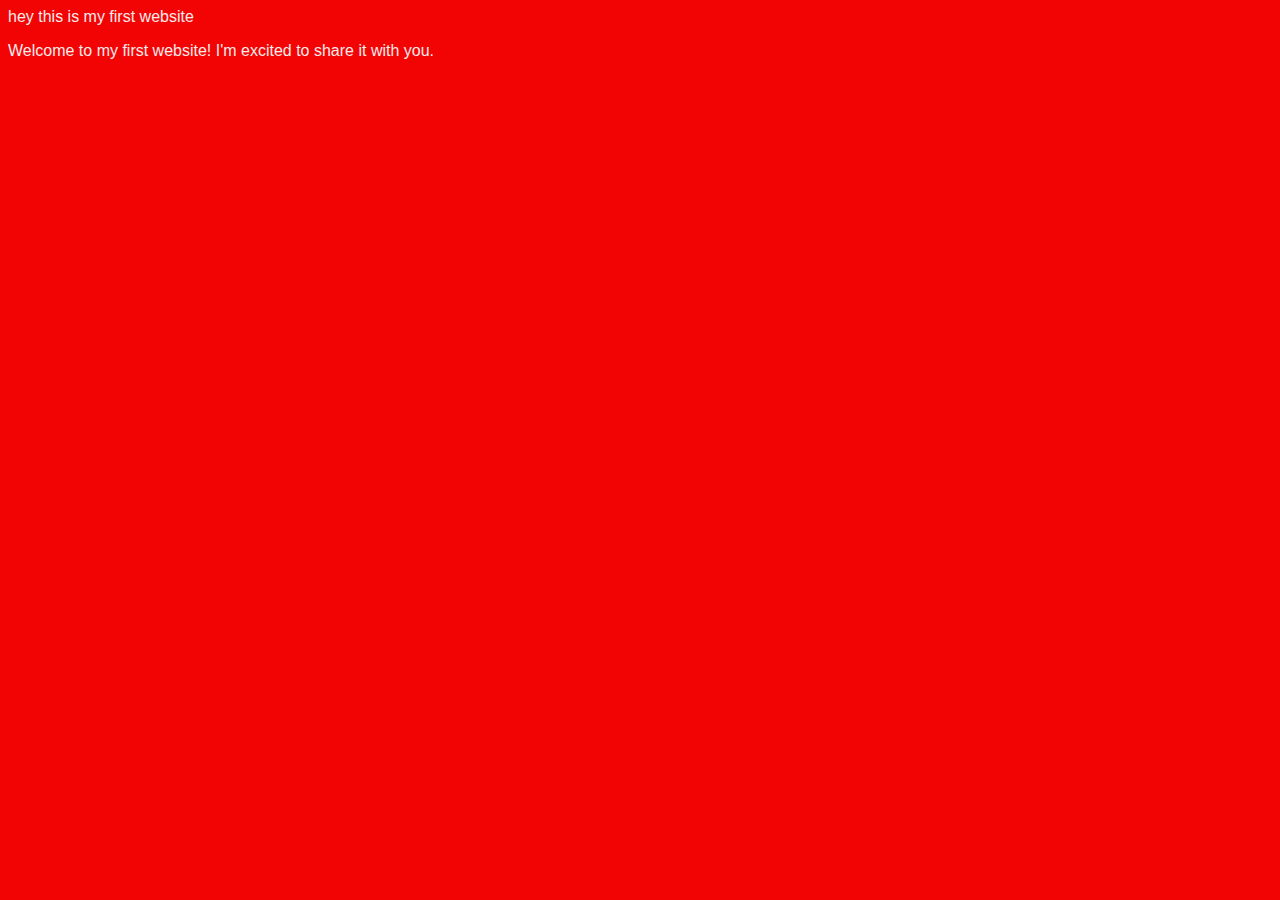
<file: video 3/index.html>
<!DOCTYPE html>
<html lang="en">
<head>
    <meta charset="UTF-8">
    <meta name="viewport" content="width=device-width, initial-scale=1.0">
    <title>First website</title>
    <link rel="stylesheet" href="style.css">
</head>
<body>
    hey this is my first website
    <p>Welcome to my first website! I'm excited to share it with you.</p>
    <script src="script.js"></script>
</body>
</html>
</file>
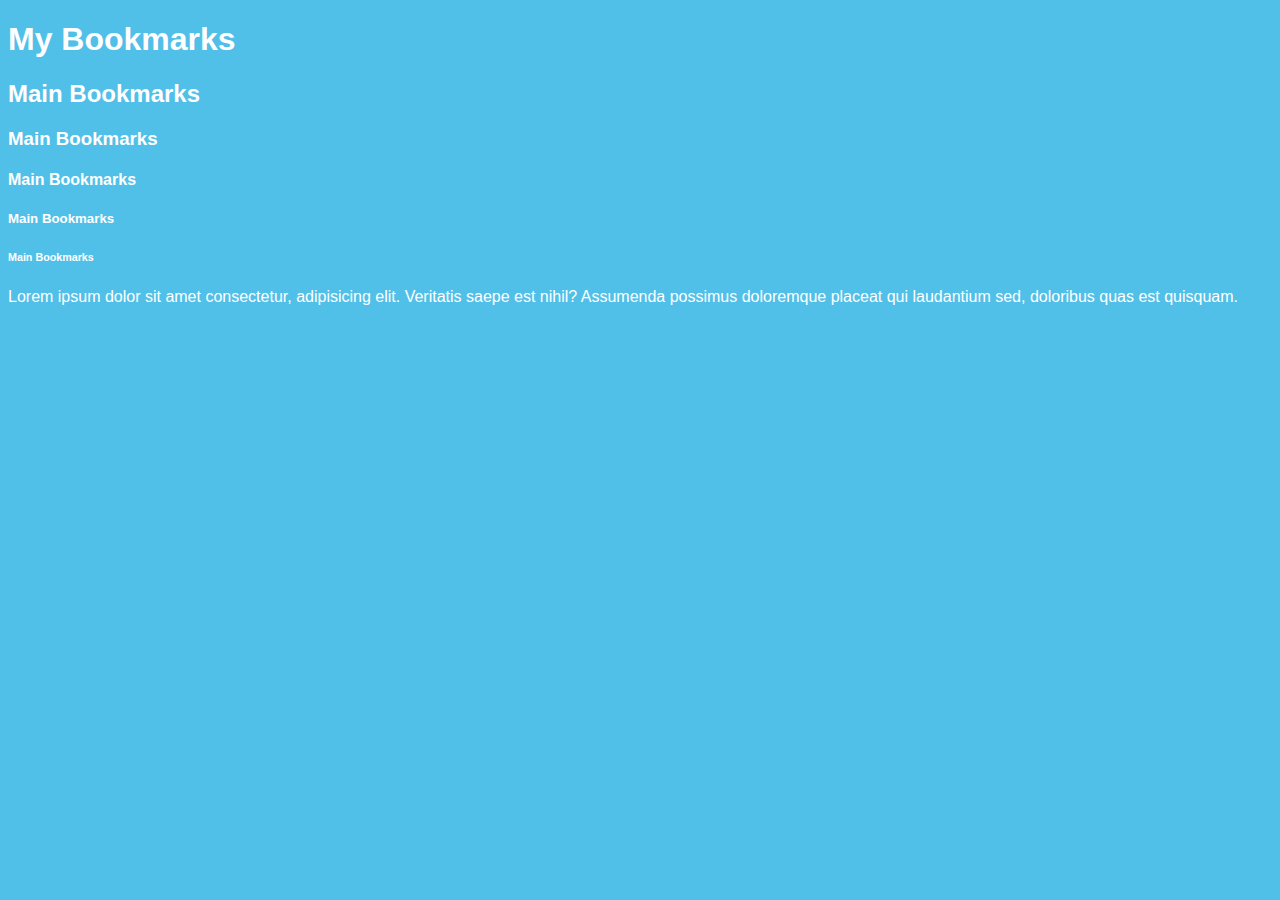
<file: video 4/index.html>
<!DOCTYPE html>
<html lang="en">
<head>
    <meta charset="UTF-8">
    <meta name="viewport" content="width=device-width, initial-scale=1.0">
    <title>Bookmark Manager</title>
    <link rel="stylesheet" href="style.css">
</head>
<body>
    <h1>My Bookmarks</h1>
    <h2>Main Bookmarks</h2>
    <h3>Main Bookmarks</h3>
    <h4>Main Bookmarks</h4>
    <h5>Main Bookmarks</h5>
    <h6>Main Bookmarks</h6>

    <p style = "background-color: rgb(81, 192, 232);">Lorem ipsum dolor sit amet consectetur, adipisicing elit. Veritatis saepe est nihil? Assumenda possimus doloremque placeat qui laudantium sed, doloribus quas est quisquam.</p>
</body>
</html>
</file>
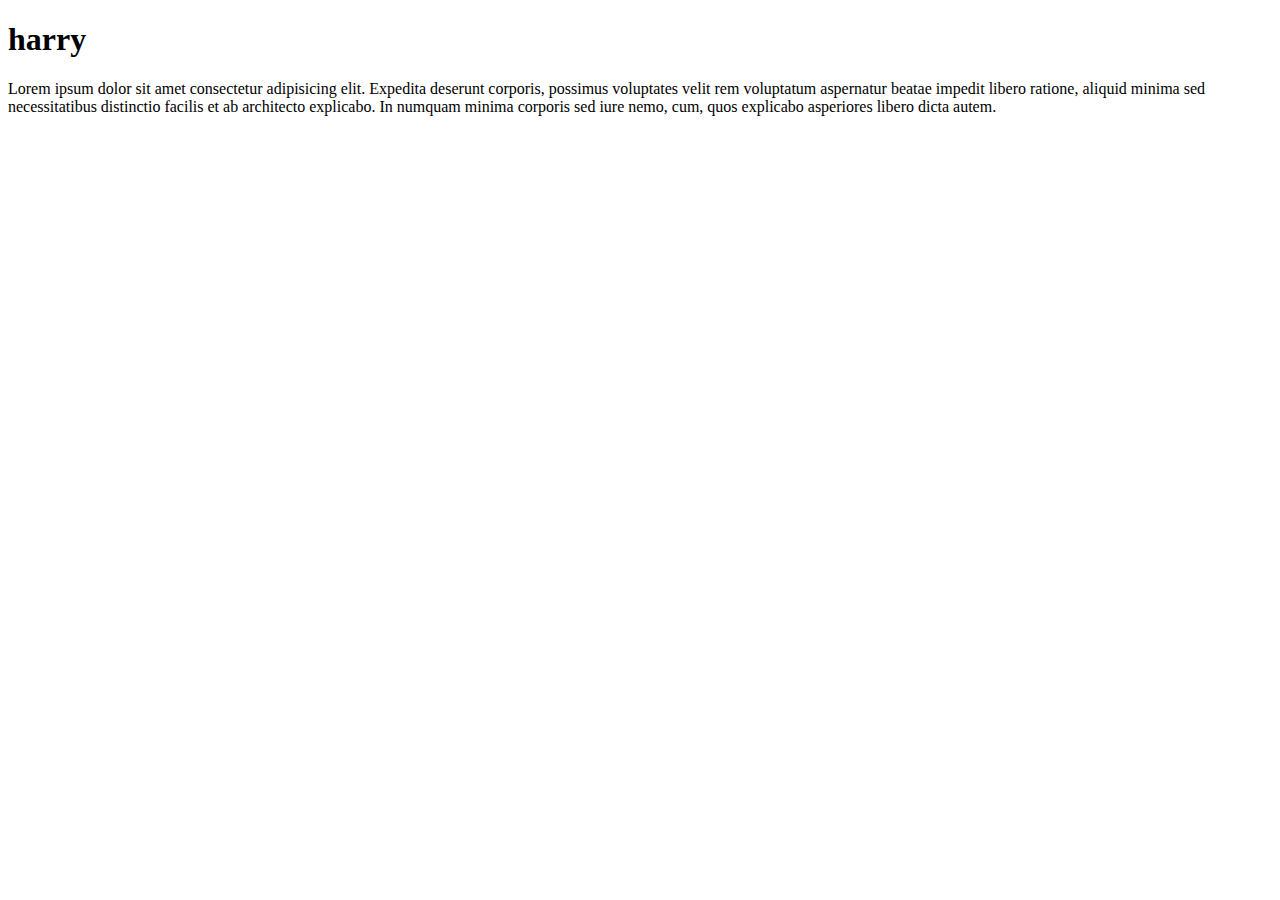
<file: video 6/index.html>
<!DOCTYPE html>
<html lang="en">
<head>
    <meta charset="UTF-8">
    <meta name="viewport" content="width=device-width, initial-scale=1.0">
    <title>about harry</title>
</head>
<body>
    <h1>harry</h1>
    <p>Lorem ipsum dolor sit amet consectetur adipisicing elit. Expedita deserunt corporis, possimus voluptates velit rem voluptatum aspernatur beatae impedit libero ratione, aliquid minima sed necessitatibus distinctio facilis et ab architecto explicabo. In numquam minima corporis sed iure nemo, cum, quos explicabo asperiores libero dicta autem.</p>
</body>
</html>
</file>
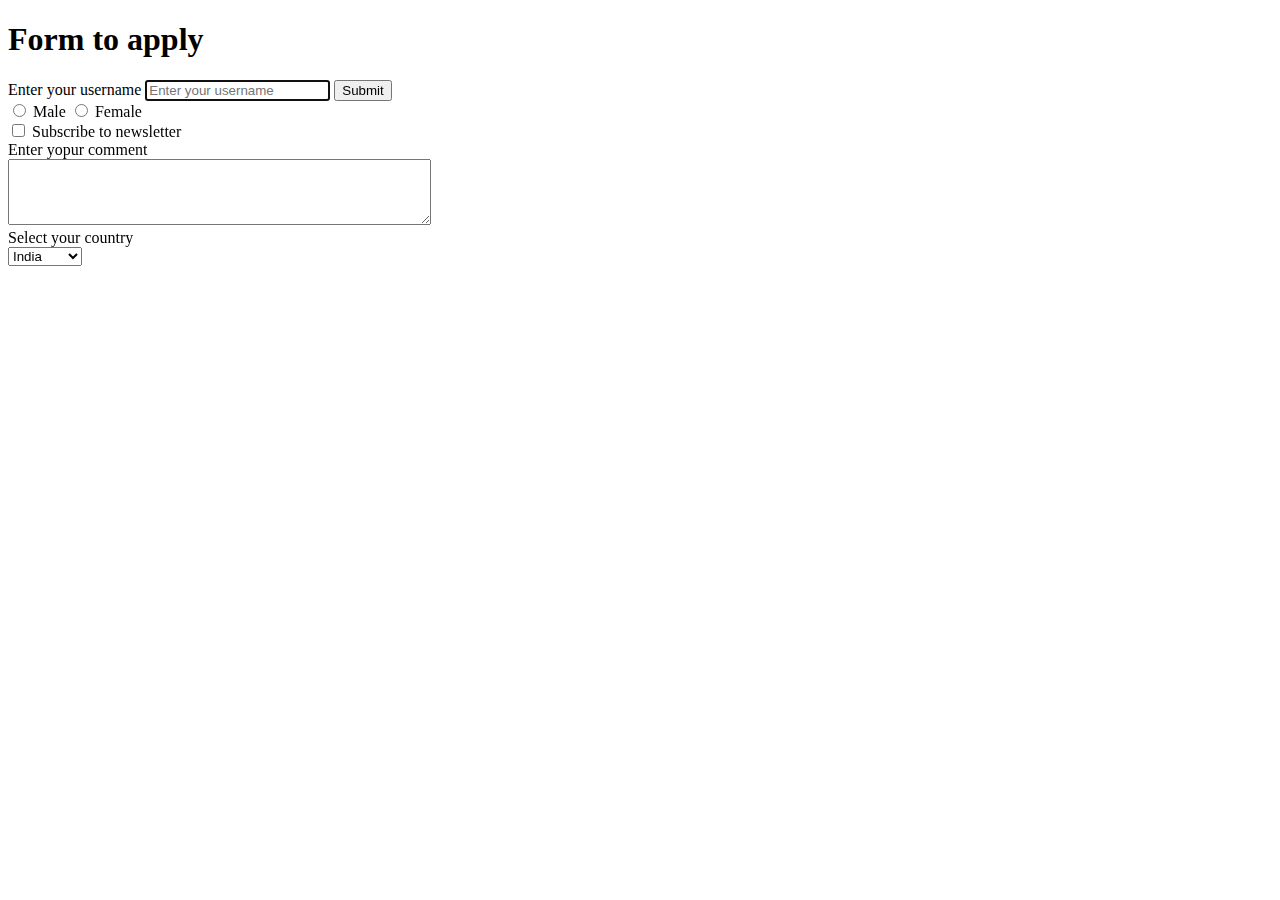
<file: video 7/index.html>
<!DOCTYPE html>
<html lang="en">
<head>
    <meta charset="UTF-8">
    <meta name="viewport" content="width=device-width, initial-scale=1.0">
    <title>Forms</title>
</head>
<body>
    <h1>Form to apply</h1>
    <form action="post">
        <div>
        <label for="username">Enter your username</label>
        <input type="text" id="username" name="username" placeholder="Enter your username" required autofocus>
        <button type="submit">Submit</button>
        </div>
        <div>
        <input type="radio" id="male" name="gender" value="male">
        <label for="male" > Male</label>
        <input type="radio" name="gender" id="female" value="female">
        <label for="female" > Female</label>
        </div>
        <div>
            <input type="checkbox" id="subscribe" name="subscribe" value="yes">
            <label for="subscribe">Subscribe to newsletter</label>
        </div>
        <div>
            <label for="comment">Enter yopur comment</label>
            <br>
     <textarea name="comment" rows="4" cols="50"></textarea>
        </div>
        <div>
            <label for="country">Select your country</label>
            <br>
            <select name="country" id="country">
                <option value="india">India</option>
                <option value="usa">USA</option>
                <option value="canada">Canada</option>
                <option value="australia">Australia</option>
            </select>
        </div>
    </form>
</body>
</html>
</file>
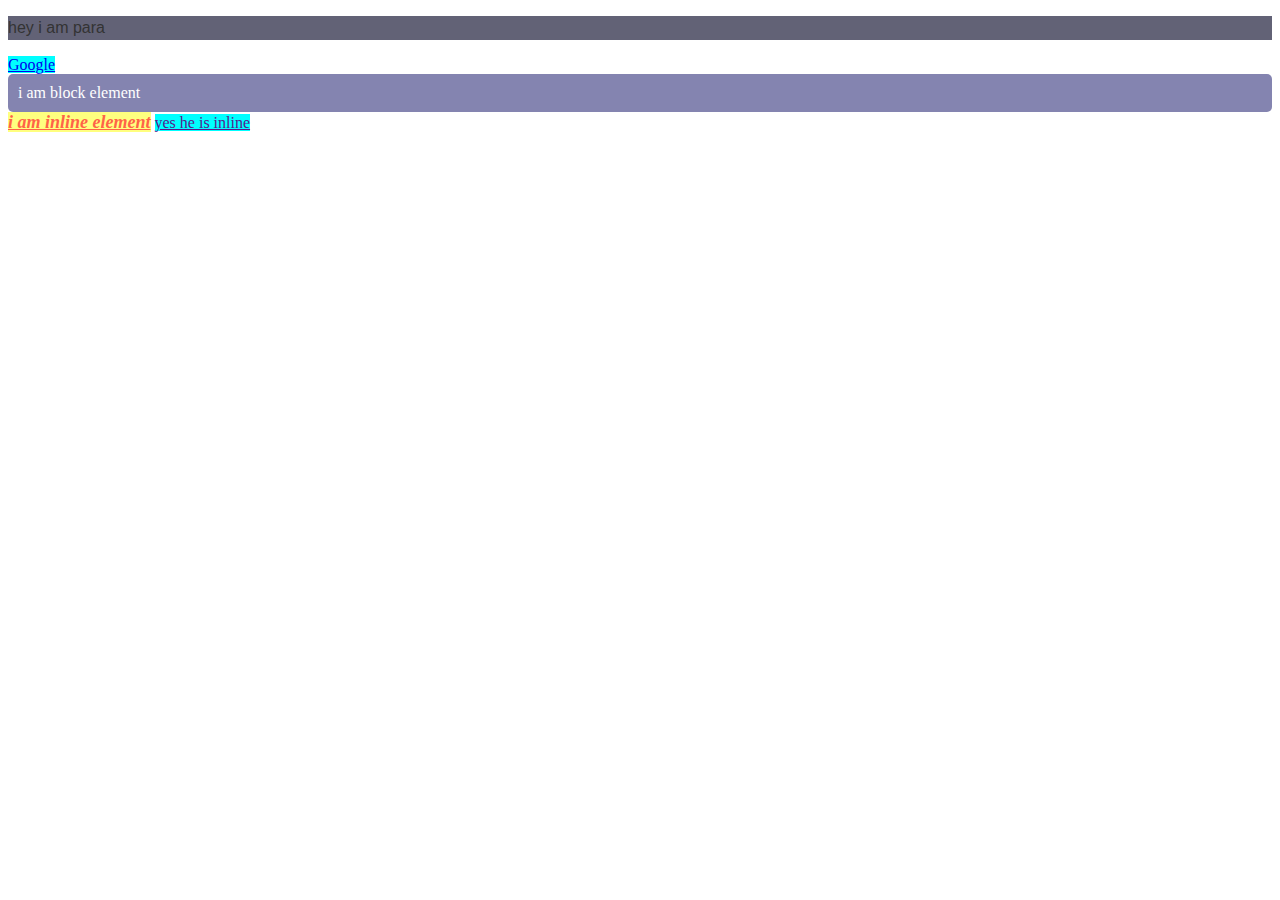
<file: video 8/index.html>
<!DOCTYPE html>
<html lang="en">

<head>
    <meta charset="UTF-8">
    <meta name="viewport" content="width=device-width, initial-scale=1.0">
    <title>In line & block elements</title>
    <link rel="stylesheet" href="style.css ">
</head>

<body>
    <p>hey i am para</p>
    <a href="https://google.com">Google</a>
    <div>i am block element</div>
    <span>i am inline element</span>
    <a href="">yes he is inline</a>
</body>

</html>
</file>
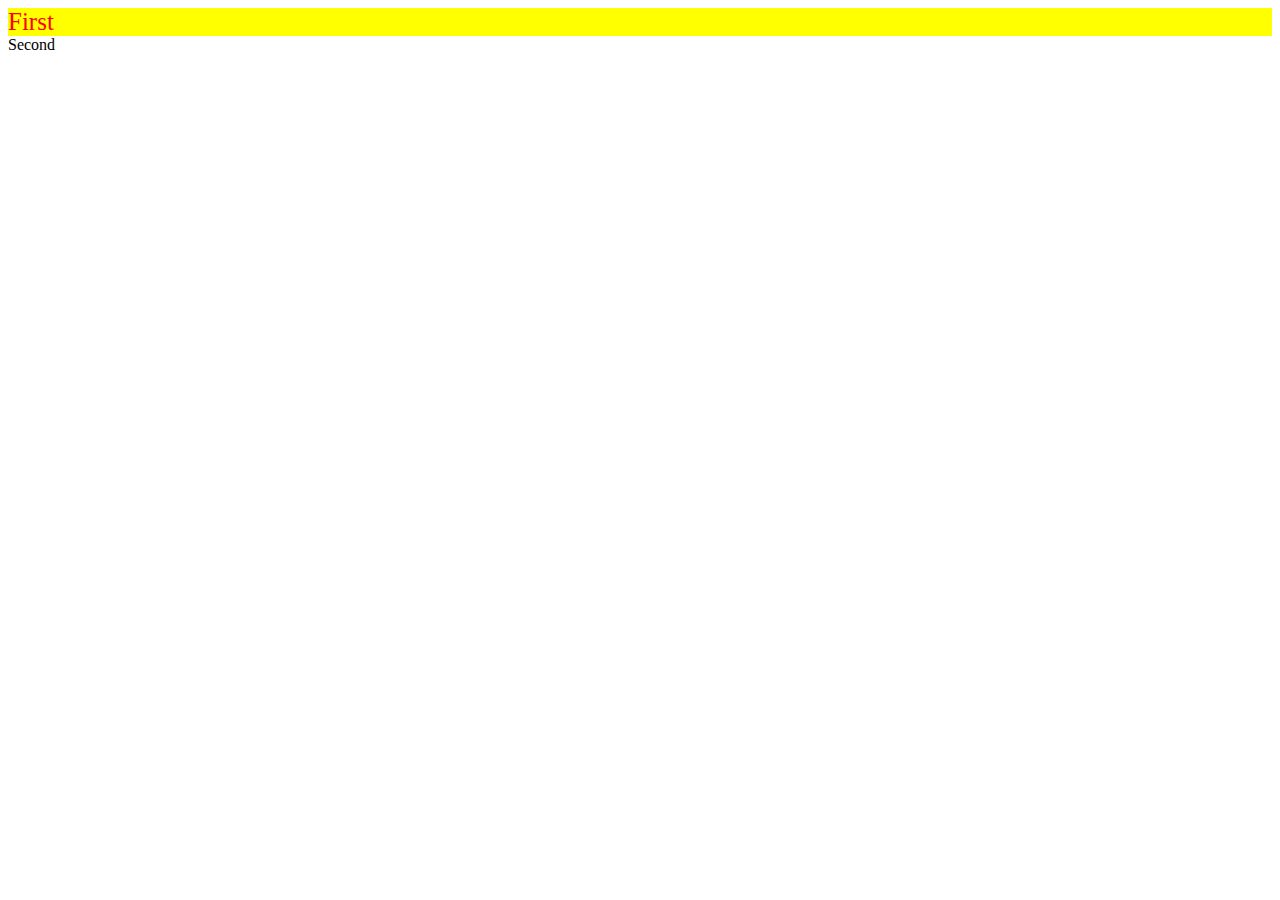
<file: video 9/index.html>
<!DOCTYPE html>
<html lang="en">
<head>
    <meta charset="UTF-8">
    <meta name="viewport" content="width=device-width, initial-scale=1.0">
    <title>Id & Classes</title>
    <link rel="stylesheet" href="style.css">
</head>
<body>
     <div id="firstdiv" class="red bg-yellow">First</div>
     <div id ="seconddiv" >Second</div>
     <span class="red"></span>
</body>
</html>
</file>
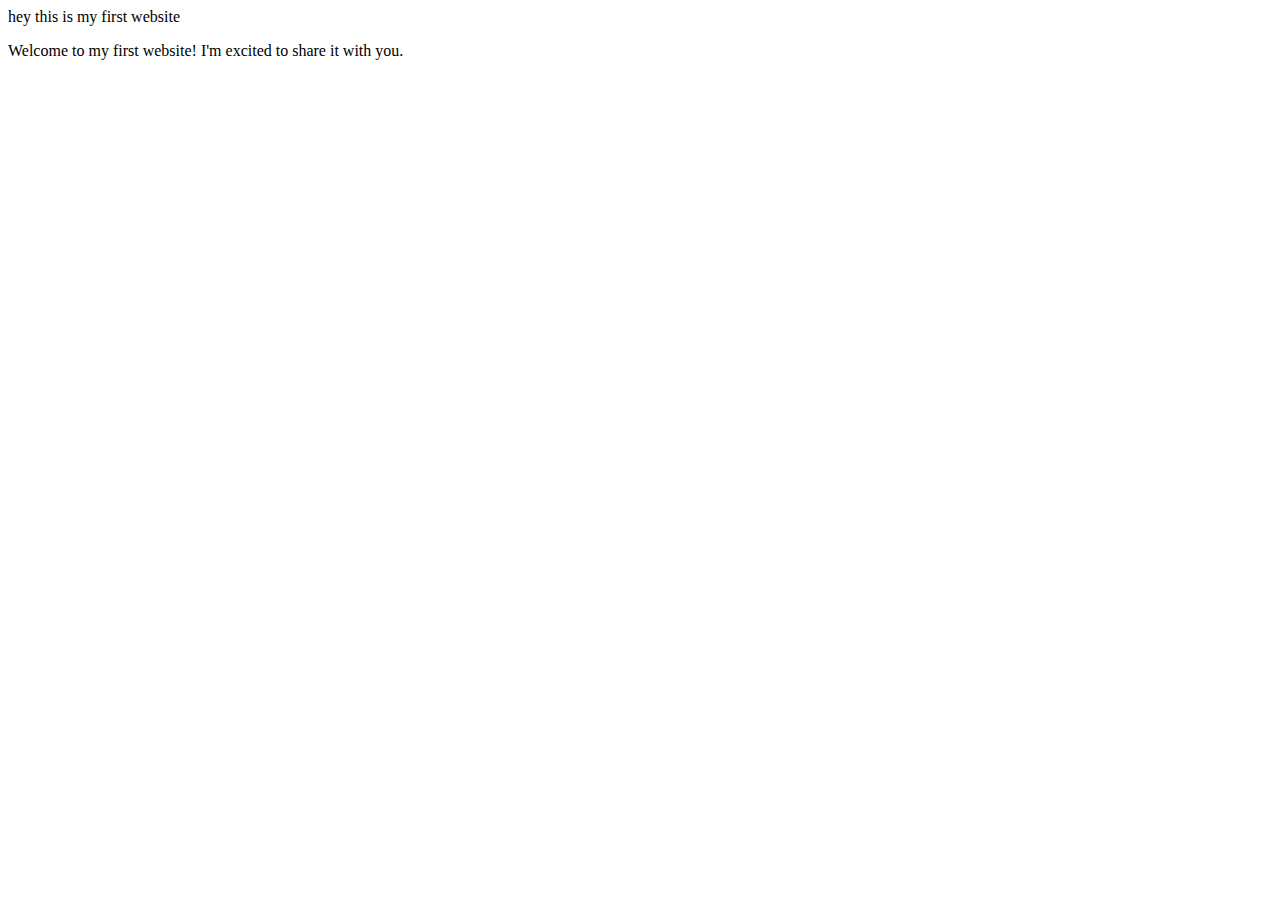
<file: index1.html>
<!DOCTYPE html>
<html lang="en">
<head>
    <meta charset="UTF-8">
    <meta name="viewport" content="width=device-width, initial-scale=1.0">
    <title>First website</title>
</head>
<body>
    hey this is my first website
    <p>Welcome to my first website! I'm excited to share it with you.</p
</body>
</html>
</file>
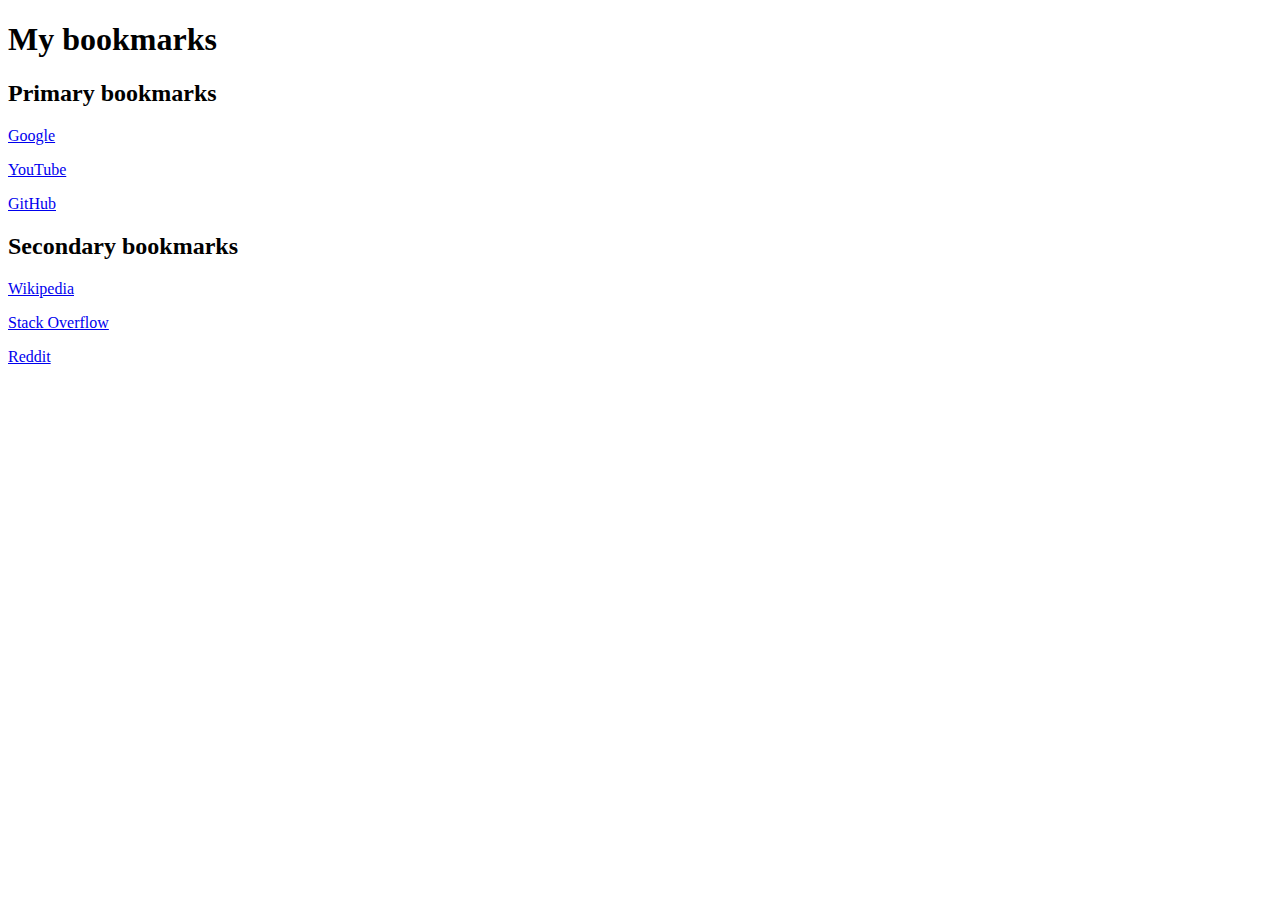
<file: video 4/Bookmark.html>
<!DOCTYPE html>
<html lang="en">
<head>
    <meta charset="UTF-8">
    <meta name="viewport" content="width=device-width, initial-scale=1.0">
    <title>Bookmark Manager</title>
</head>
<body>
    <h1>My bookmarks</h1>
    <h2>Primary bookmarks</h2>
    <p><a target="_blank" href="https://www.google.com/">Google</a></p>
    <p><a target="_blank" href="https://www.youtube.com/">YouTube</a></p>
    <p><a target="_blank" href="https://www.github.com/">GitHub</a></p>
    <h2>Secondary bookmarks</h2>
    <p><a target="_blank" href="https://www.wikipedia.org/">Wikipedia</a></p>
    <p><a target="_blank" href="https://www.stackoverflow.com/">Stack Overflow</a></p>
    <p><a target="_blank" href="https://www.reddit.com/">Reddit</a></p>
</body>
</html>
</file>
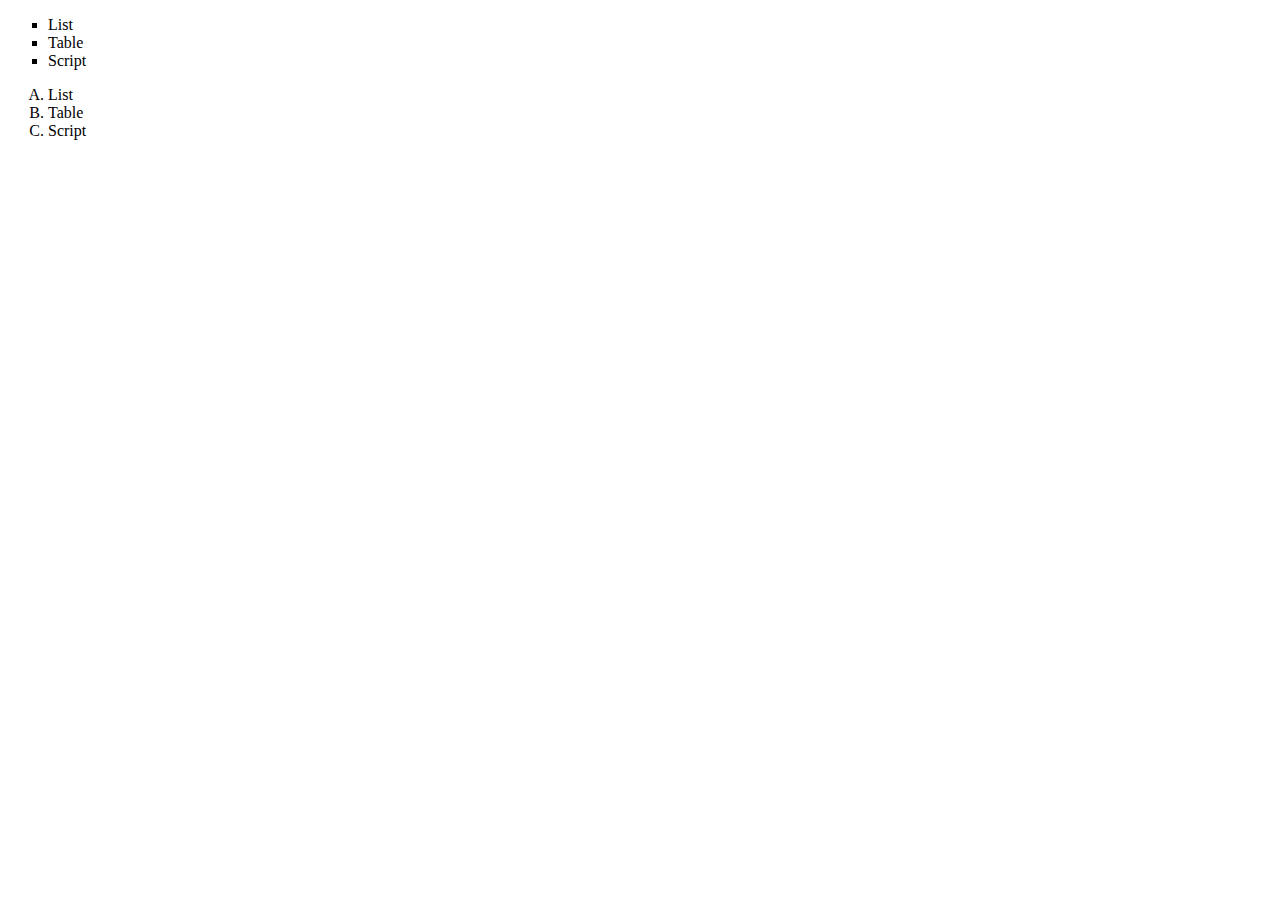
<file: video 5/list.html>
<!DOCTYPE html>
<html lang="en">
<head>
    <meta charset="UTF-8">
    <meta name="viewport" content="width=device-width, initial-scale=1.0">
    <title>List</title>
</head>
<body>
    <ul type="square">
        <li>List</li>
        <li>Table</li>
        <li>Script</li>
    </ul>
    <ol type="A">
        <li>List</li>
        <li>Table</li>
        <li>Script</li>
    </ol>
</body>
</html>
</file>
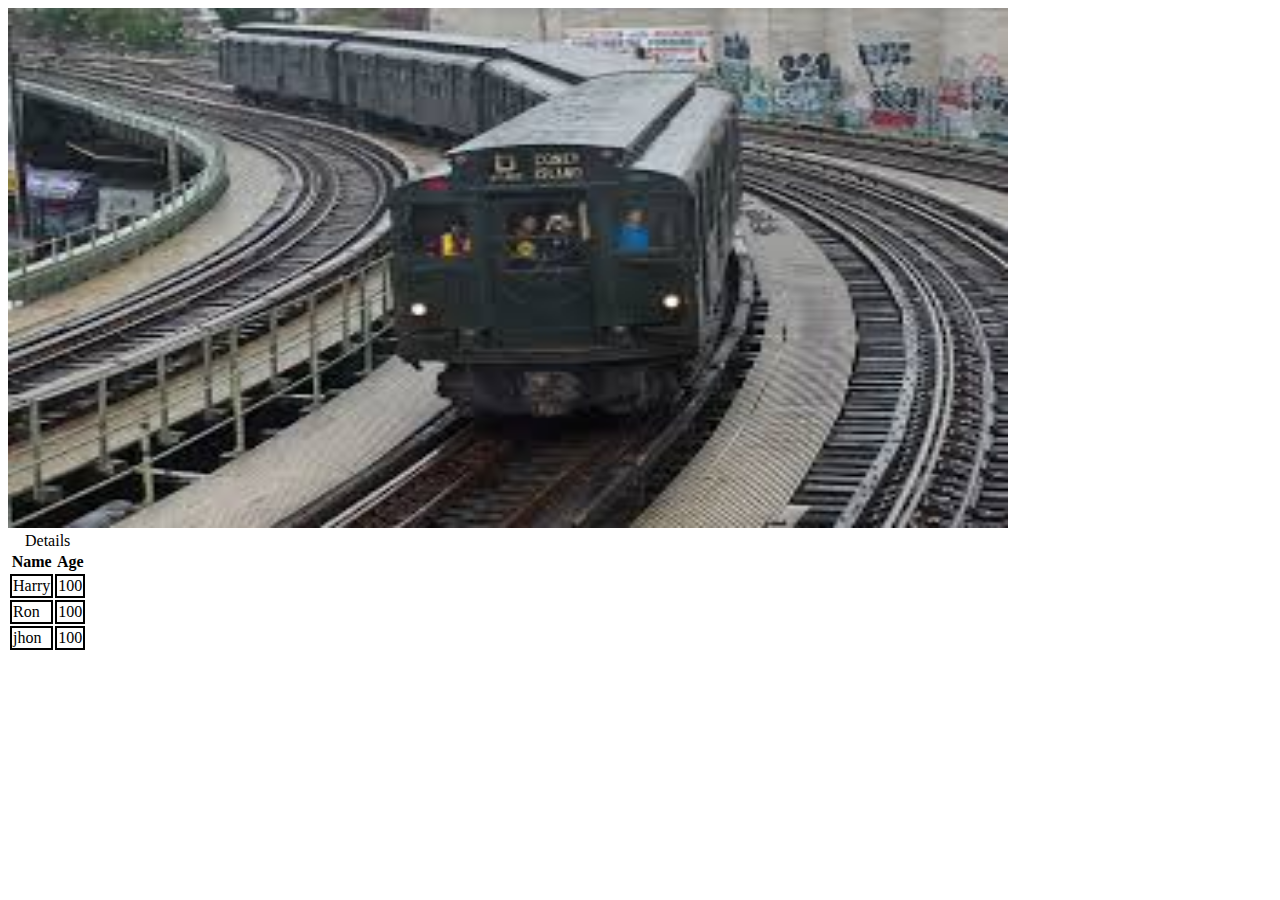
<file: video 5/table.html>
<!DOCTYPE html>
<html lang="en">
    <head>
        <meta charset="UTF-8">
        <meta name="viewport" content="width=device-width, initial-scale=1.0">
        <title>Images</title>
        <link rel="stylesheet" href="style.css  ">
    </head>
    <body>
        <img width="1000" height="520" src="download.jpeg" alt="Train
    Image">
        <table>
            <caption>Details</caption>
            <thead>
                <tr>
                    <th>Name</th>
                    <th>Age</th>
                </tr>
            </thead>

            <tbody>
                <tr>
                    <td>Harry</td>
                    <td >100</td>
                </tr>
                <tr>
                    <td>Ron</td>
                    <td>100</td>
                </tr>
            </tbody>
            <tfoot>
                <tr>
                    <td>jhon</td>
                    <td>100</td>
                </tr>
            </tfoot>
        </table>
    </body>
</html>
</file>
<file: video 3/style.css>
body{
    background-color: #f30404;
    font-family: Arial, sans-serif;
    color: #f7ebeb;
}
</file>
<file: video 4/style.css>
body{
    background-color: rgb(81, 192, 232);
    color: white;
    font-family: Arial, sans-serif;
}
</file>
<file: video 8/style.css>
p{
    font-family: Arial, sans-serif;
    font-size: 16px;
    color: #333333;
    line-height: 1.5;
    background-color: rgb(98, 98, 118);
}

a {
    background-color: aqua;
}
div {
    background-color: rgba(57, 57, 128, 0.624);
    color: white;
    padding: 10px;
    border-radius: 5px;
}

span {
    color: #ff6347; /* Tomato color */
    font-weight: bold;
    font-style: italic;
    text-decoration: underline;
    font-size: 18px;
    background-color: rgba(255, 255, 0, 0.5); /* Light yellow background */
}
</file>
<file: video 9/style.css>
.red{
    color: red;
    font-size: 30px;
}

.bg-yellow{
    background-color: yellow;
    font-size: 25px;
}
#firstdiv{
    /*background-color: red;*/
    /*color: white;*/
    /*font-size: 20px;*/
}
</file>
<file: video 5/style.css>
td{
    border: 2px solid black;
}
</file>
